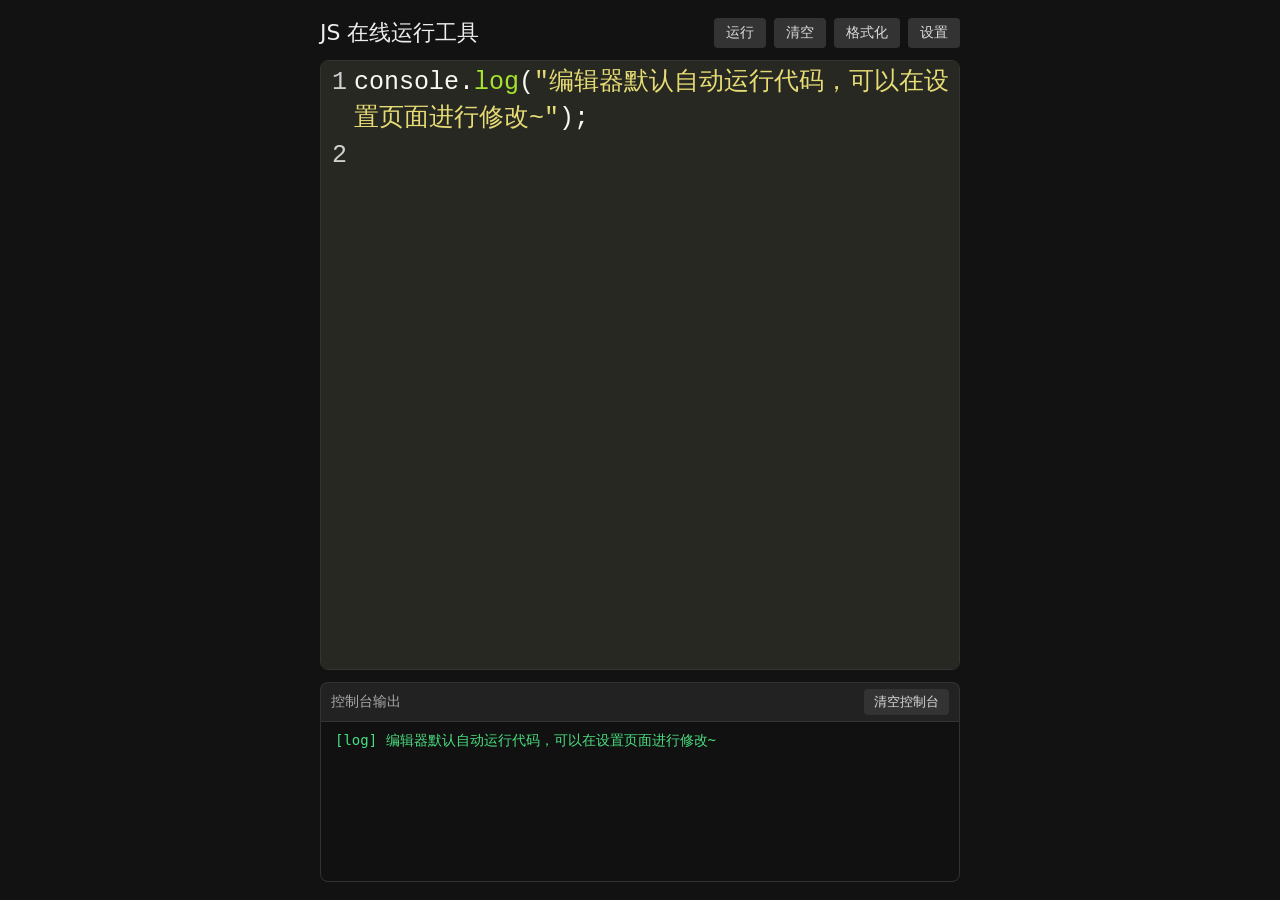
<file: examples/lazy-load/index.html>
<!DOCTYPE html>
<html lang="zh-CN">
<head>
  <!--
    第 12 章示例：依赖按需加载版本
    与根目录 index.html 的差别只有三处：

      1. acorn / acorn-loose 不再放在 head 里 defer，
         改成首屏 load 之后用 requestIdleCallback 动态注入
      2. Prettier 三个模块从顶部静态 import 改成点「格式化」时才 import()
      3. 格式化按钮在加载期间禁用并显示「格式化中…」

    功能与根目录版本完全一致。这个文件只用于对比首屏请求数和首次格式化的等待，
    不要在这里改功能，改了就把它同步回根目录版本。
  -->
  <meta charset="UTF-8">
  <meta name="viewport" content="width=device-width, initial-scale=1.0">
  <title>JS在线运行工具</title>
  <link rel="stylesheet" href="../../lib/codemirror/codemirror.css">
  <link rel="stylesheet" href="../../lib/codemirror/monokai.css">
  <link rel="stylesheet" href="../../lib/codemirror/show-hint.css">

  <script src="../../lib/codemirror/codemirror.js"></script>
  <script src="../../lib/codemirror/javascript.js"></script>
  <script src="../../lib/codemirror/show-hint.js"></script>
  <script src="../../lib/codemirror/javascript-hint.js"></script>
  <script src="../../lib/codemirror/closebrackets.js"></script>
  <script src="../../lib/codemirror/comment.js"></script>
  <!-- acorn 不再在这里加载：见文件末尾的 loadAcornWhenIdle() -->

  <style>
    :root {
      --editor-font-size: 25px;
      --console-font-size: 14px;
    }
    * {
      margin: 0;
      padding: 0;
      box-sizing: border-box;
    }
    html, body {
      height: 100vh;
      background-color: #121212;
      color: #eee;
      font-family: system-ui, sans-serif;
      overflow: hidden;
      transition: background 0.3s, color 0.3s;
    }
    body.light-mode {
      background-color: #ffffff;
      color: #222;
    }
    .container {
      width: 50%;
      height: 100%;
      margin: 0 auto;
      padding: 18px 0;
      display: flex;
      flex-direction: column;
      gap: 12px;
    }
    .header-bar {
      display: flex;
      align-items: center;
      justify-content: space-between;
      gap:12px;
    }
    h2 {
      font-weight: 500;
      font-size: 22px;
    }
    .btn-group {
      display: flex;
      gap:8px;
    }
    button {
      padding: 6px 12px;
      font-size:14px;
      border: none;
      border-radius: 4px;
      cursor: pointer;
      background:#333;
      color:#ddd;
    }
    body.light-mode button {
      background:#e5e5e5;
      color:#222;
    }
    button:hover {
      background:#444;
    }
    body.light-mode button:hover {
      background:#d8d8d8;
    }
    #fileInput {
      display: none;
    }
    #settingsBtn {
      display: inline-flex;
      align-items: center;
      gap: 6px;
    }
    /* 设置弹窗 */
    .modal-mask {
      position: fixed;
      inset: 0;
      display: none;
      align-items: center;
      justify-content: center;
      background: rgba(0, 0, 0, 0.55);
      z-index: 999;
    }
    .modal-mask.show {
      display: flex;
    }
    .settings-modal {
      width: 440px;
      max-width: calc(100vw - 32px);
      background: #1e1e1e;
      color: #eee;
      border: 1px solid #333;
      border-radius: 10px;
      box-shadow: 0 12px 32px rgba(0, 0, 0, 0.45);
      overflow: hidden;
    }
    body.light-mode .settings-modal {
      background: #ffffff;
      color: #222;
      border-color: #ccc;
      box-shadow: 0 12px 32px rgba(0, 0, 0, 0.18);
    }
    .settings-header {
      display: flex;
      align-items: center;
      justify-content: space-between;
      padding: 12px 16px;
      border-bottom: 1px solid #333;
      font-size: 16px;
      font-weight: 500;
    }
    body.light-mode .settings-header {
      border-color: #e5e5e5;
    }
    .icon-btn {
      background: transparent;
      color: inherit;
      padding: 2px 8px;
      font-size: 16px;
      line-height: 1;
      border-radius: 4px;
    }
    .icon-btn:hover {
      background: #333;
    }
    body.light-mode .icon-btn:hover {
      background: #eee;
    }
    .settings-body {
      padding: 2px 16px 16px;
    }
    .setting-row {
      display: flex;
      align-items: center;
      justify-content: space-between;
      gap: 16px;
      padding: 16px 0;
      border-bottom: 1px solid #2a2a2a;
    }
    body.light-mode .setting-row {
      border-color: #eee;
    }
    .setting-row:last-child {
      border-bottom: none;
    }
    .setting-label {
      display: flex;
      flex-direction: column;
      gap: 4px;
      font-size: 15px;
    }
    .setting-desc {
      font-size: 12px;
      color: #8f8f8f;
    }
    body.light-mode .setting-desc {
      color: #777;
    }
    .setting-actions {
      display: flex;
      align-items: center;
      gap: 8px;
      flex-shrink: 0;
    }
    .switch {
      position: relative;
      display: inline-block;
      width: 40px;
      height: 22px;
      flex-shrink: 0;
      cursor: pointer;
    }
    .switch input {
      position: absolute;
      opacity: 0;
      width: 0;
      height: 0;
    }
    .switch-slider {
      position: absolute;
      inset: 0;
      background: #444;
      border-radius: 999px;
      transition: background 0.2s;
    }
    .switch-slider::before {
      content: "";
      position: absolute;
      width: 16px;
      height: 16px;
      left: 3px;
      top: 3px;
      background: #ddd;
      border-radius: 50%;
      transition: transform 0.2s, background 0.2s;
    }
    .switch input:checked + .switch-slider {
      background: #4ade80;
    }
    .switch input:checked + .switch-slider::before {
      transform: translateX(18px);
      background: #111;
    }
    body.light-mode .switch-slider {
      background: #ccc;
    }
    body.light-mode .switch input:checked + .switch-slider {
      background: #22c55e;
    }
    body.light-mode .switch input:checked + .switch-slider::before {
      background: #fff;
    }
    .switch input:focus-visible + .switch-slider {
      outline: 2px solid #4ade80;
      outline-offset: 2px;
    }
    /* 清空确认弹窗 */
    .confirm-modal {
      width: 380px;
    }
    .confirm-body {
      padding: 18px 16px;
      font-size: 14px;
      line-height: 1.65;
      color: #ccc;
    }
    body.light-mode .confirm-body {
      color: #444;
    }
    .modal-footer {
      display: flex;
      justify-content: flex-end;
      gap: 8px;
      padding: 0 16px 16px;
    }
    .danger-btn {
      background: #b91c1c;
      color: #fff;
    }
    .danger-btn:hover {
      background: #dc2626;
    }
    body.light-mode button.danger-btn {
      background: #dc2626;
      color: #fff;
    }
    body.light-mode button.danger-btn:hover {
      background: #b91c1c;
    }
    .stepper {
      display: flex;
      align-items: center;
      gap: 6px;
      flex-shrink: 0;
    }
    .step-btn {
      width: 32px;
      padding: 4px 0;
      font-size: 15px;
      line-height: 1;
      text-align: center;
    }
    .step-value {
      min-width: 52px;
      text-align: center;
      font-size: 14px;
      font-variant-numeric: tabular-nums;
    }
    #cm-editor {
      flex: 1;
      border: 1px solid #333;
      border-radius: 8px;
      overflow: hidden;
    }
    body.light-mode #cm-editor {
      border-color:#ccc;
    }
    .CodeMirror {
      height: 100%;
      font-size: var(--editor-font-size) !important;
      line-height: 1.45 !important;
      font-family: Consolas, Monaco, "Courier New", monospace !important;
    }
    .CodeMirror-hint {
      font-size:16px;
    }
    .console-wrap {
      height: 200px;
      display: flex;
      flex-direction: column;
    }
    .console-title-bar {
      display: flex;
      justify-content: space-between;
      align-items: center;
      padding: 6px 10px;
      background: #222;
      border: 1px solid #333;
      border-bottom: none;
      border-radius: 8px 8px 0 0;
    }
    body.light-mode .console-title-bar {
      background:#eee;
      border-color:#ccc;
    }
    .console-title {
      color: #aaa;
      font-size: 14px;
    }
    body.light-mode .console-title {
      color:#555;
    }
    #clearBtn {
      padding: 4px 10px;
      font-size: 13px;
    }
    #console {
      flex: 1;
      background: #111;
      color: #4ade80;
      border: 1px solid #333;
      border-radius: 0 0 8px 8px;
      padding: 10px 14px;
      overflow-y: auto;
      font-family: Consolas, monospace;
      white-space: pre-wrap;
      font-size: var(--console-font-size);
    }
    body.light-mode #console {
      background:#f8f8f8;
      color:#208838;
      border-color:#ccc;
    }
    /* ===== 移动端适配：只在窄屏生效，桌面布局不受影响 ===== */
    @media (max-width: 768px) {
      .container {
        width: 100%;
        padding: 10px 12px;
        gap: 8px;
      }
      .header-bar {
        flex-wrap: wrap;
        gap: 8px;
      }
      h2 {
        font-size: 18px;
      }
      .btn-group {
        gap: 6px;
      }
      button {
        padding: 8px 10px;
        font-size: 13px;
      }
      .console-wrap {
        height: 150px;
      }
      #console {
        padding: 8px 10px;
      }
      .settings-modal {
        width: 100%;
        max-height: calc(100vh - 32px);
        overflow-y: auto;
      }
      .CodeMirror-hint {
        font-size: 14px;
      }
    }
    /* ===== 滚动条样式：贴合暗色 / 浅色主题 ===== */
    #console::-webkit-scrollbar,
    #cm-editor .CodeMirror-vscrollbar::-webkit-scrollbar,
    #cm-editor .CodeMirror-hscrollbar::-webkit-scrollbar {
      width: 10px;
      height: 10px;
    }
    #console::-webkit-scrollbar-track,
    #cm-editor .CodeMirror-vscrollbar::-webkit-scrollbar-track,
    #cm-editor .CodeMirror-hscrollbar::-webkit-scrollbar-track {
      background: transparent;
    }
    #console::-webkit-scrollbar-thumb,
    #cm-editor .CodeMirror-vscrollbar::-webkit-scrollbar-thumb,
    #cm-editor .CodeMirror-hscrollbar::-webkit-scrollbar-thumb {
      background-color: #3c3c3c;
      border-radius: 8px;
      border: 2px solid transparent;
      background-clip: padding-box;
    }
    #console::-webkit-scrollbar-thumb:hover,
    #cm-editor .CodeMirror-vscrollbar::-webkit-scrollbar-thumb:hover,
    #cm-editor .CodeMirror-hscrollbar::-webkit-scrollbar-thumb:hover {
      background-color: #585858;
    }
    #console::-webkit-scrollbar-corner,
    #cm-editor .CodeMirror-vscrollbar::-webkit-scrollbar-corner {
      background: transparent;
    }
    body.light-mode #console::-webkit-scrollbar-thumb,
    body.light-mode #cm-editor .CodeMirror-vscrollbar::-webkit-scrollbar-thumb,
    body.light-mode #cm-editor .CodeMirror-hscrollbar::-webkit-scrollbar-thumb {
      background-color: #cfcfcf;
    }
    body.light-mode #console::-webkit-scrollbar-thumb:hover,
    body.light-mode #cm-editor .CodeMirror-vscrollbar::-webkit-scrollbar-thumb:hover,
    body.light-mode #cm-editor .CodeMirror-hscrollbar::-webkit-scrollbar-thumb:hover {
      background-color: #b3b3b3;
    }
    /* Firefox 走标准属性 */
    #console,
    #cm-editor .CodeMirror-vscrollbar,
    #cm-editor .CodeMirror-hscrollbar {
      scrollbar-width: thin;
      scrollbar-color: #3c3c3c transparent;
    }
    body.light-mode #console,
    body.light-mode #cm-editor .CodeMirror-vscrollbar,
    body.light-mode #cm-editor .CodeMirror-hscrollbar {
      scrollbar-color: #cfcfcf transparent;
    }
  </style>
</head>
<body>
  <div class="container">
    <div class="header-bar">
      <h2>JS 在线运行工具</h2>
      <div class="btn-group">
        <button id="runBtn">运行</button>
        <button id="clearEditor">清空</button>
        <button id="formatCode">格式化</button>
        <button id="settingsBtn">设置</button>
      </div>
    </div>
    <div id="cm-editor"></div>
    <div class="console-wrap">
      <div class="console-title-bar">
        <span class="console-title">控制台输出</span>
        <button id="clearBtn">清空控制台</button>
      </div>
      <div id="console"></div>
    </div>
  </div>

  <!-- 设置弹窗 -->
  <div class="modal-mask" id="settingsMask">
    <div class="settings-modal">
      <div class="settings-header">
        <span>设置</span>
        <button id="closeSettings" class="icon-btn" title="关闭">✕</button>
      </div>
      <div class="settings-body">
        <div class="setting-row">
          <div class="setting-label">
            编辑器字体大小
            <span class="setting-desc">代码区字号，12–48 px</span>
          </div>
          <div class="stepper">
            <button class="step-btn" id="editorFontMinus" title="减小字号">−</button>
            <span class="step-value" id="editorFontValue">25px</span>
            <button class="step-btn" id="editorFontPlus" title="增大字号">+</button>
          </div>
        </div>
        <div class="setting-row">
          <div class="setting-label">
            控制台字体大小
            <span class="setting-desc">输出区字号，10–28 px</span>
          </div>
          <div class="stepper">
            <button class="step-btn" id="consoleFontMinus" title="减小字号">−</button>
            <span class="step-value" id="consoleFontValue">14px</span>
            <button class="step-btn" id="consoleFontPlus" title="增大字号">+</button>
          </div>
        </div>
        <div class="setting-row">
          <div class="setting-label">
            修改后自动运行
            <span class="setting-desc">关闭后修改代码不再自动执行</span>
          </div>
          <div class="setting-actions">
            <label class="switch" title="修改后自动运行">
              <input type="checkbox" id="autoRunToggle" checked>
              <span class="switch-slider"></span>
            </label>
          </div>
        </div>
        <div class="setting-row">
          <div class="setting-label">
            编辑器主题
            <span class="setting-desc" id="themeDesc">当前：暗黑</span>
          </div>
          <div class="setting-actions">
            <button id="toggleTheme">切换浅色/暗黑</button>
          </div>
        </div>
        <div class="setting-row">
          <div class="setting-label">
            代码文件
            <span class="setting-desc">导入本地 .js 文件，或把当前代码按当前时间命名保存</span>
          </div>
          <div class="setting-actions">
            <button id="importJs">导入JS</button>
            <button id="saveJs">保存JS</button>
            <input type="file" id="fileInput" accept=".js">
          </div>
        </div>
      </div>
    </div>
  </div>

  <!-- 清空确认弹窗 -->
  <div class="modal-mask" id="confirmMask">
    <div class="settings-modal confirm-modal">
      <div class="settings-header">
        <span>确认清空</span>
        <button id="closeConfirm" class="icon-btn" title="关闭">✕</button>
      </div>
      <div class="confirm-body">
        当前代码和控制台输出都会被清空，且无法恢复，确定要清空吗？
      </div>
      <div class="modal-footer">
        <button id="confirmCancel">取消</button>
        <button id="confirmClear" class="danger-btn">确定清空</button>
      </div>
    </div>
  </div>

<script type="module">
  // 第 12 章示例：Prettier 体积较大（babel 插件 1MB+），改成点「格式化」时才加载，
  // 首屏不再为它付出下载与解析成本；加载过一次后会复用
  let prettierBundle = null;
  async function loadPrettier() {
    if (!prettierBundle) {
      const [prettier, babel, estree] = await Promise.all([
        import("https://unpkg.com/prettier@3.3.2/standalone.mjs"),
        import("https://unpkg.com/prettier@3.3.2/plugins/babel.mjs"),
        import("https://unpkg.com/prettier@3.3.2/plugins/estree.mjs")
      ]);
      prettierBundle = { prettier, babel, estree };
    }
    return prettierBundle;
  }

  // 容错解析器（acorn）只在补全时需要，放到首屏渲染完成后再加载，
  // 没加载完时补全会自动退回正则方案
  function loadScript(src) {
    return new Promise((resolve, reject) => {
      const el = document.createElement("script");
      el.src = src;
      el.onload = () => resolve();
      el.onerror = () => reject(new Error("script load failed: " + src));
      document.head.appendChild(el);
    });
  }
  function loadAcornWhenIdle() {
    const start = () => {
      loadScript("../../lib/acorn/acorn.js")
        .then(() => loadScript("../../lib/acorn/acorn-loose.js"))
        .catch(() => {
          // 加载失败保持正则方案，不影响补全可用性
        });
    };
    if (window.requestIdleCallback) {
      window.requestIdleCallback(start, { timeout: 2000 });
    } else {
      setTimeout(start, 500);
    }
  }
  if (document.readyState === "complete") {
    loadAcornWhenIdle();
  } else {
    window.addEventListener("load", loadAcornWhenIdle, { once: true });
  }

  const STORAGE_KEY = "js_runner_code";
  const THEME_KEY = "js_runner_theme";
  const defaultCode = `console.log("编辑器默认自动运行代码，可以在设置页面进行修改~");
`;

  const savedCode = localStorage.getItem(STORAGE_KEY);
  const savedTheme = localStorage.getItem(THEME_KEY);

  const editor = CodeMirror(document.getElementById('cm-editor'), {
    value: savedCode ?? defaultCode,
    mode: "javascript",
    theme: savedTheme ?? "monokai",
    lineWrapping: true,
    lineNumbers: true,
    tabSize: 2,
    indentWithTabs: false,
    autoCloseBrackets: true,
    hintOptions: {
      completeSingle: false
    },
    extraKeys: {
      "Ctrl-Space": "autocomplete",
      "Ctrl-/": "toggleComment",
      "Cmd-/": "toggleComment",
      "Tab": function(cm) {
        if (cm.somethingSelected()) {
          cm.indentSelection("add");
        } else {
          cm.replaceSelection("  ", "end");
        }
      },
      "Shift-Tab": function(cm) {
        cm.indentSelection("subtract");
      }
    }
  });

  // 首次进入（本地没有保存过代码）时默认内容为 defaultCode，
  // 让光标落在第二行并聚焦编辑器；若页面在后台标签打开，浏览器会忽略脚本聚焦，
  // 等窗口首次获得焦点后再聚焦一次
  const isFirstVisit = savedCode === null;

  if (isFirstVisit) {
    editor.setCursor({ line: 1, ch: 0 });
  }

  if (isFirstVisit || savedCode === "") {
    const focusEditor = () => {
      editor.focus();
      if (isFirstVisit) editor.setCursor({ line: 1, ch: 0 });
    };
    if (document.hasFocus()) {
      focusEditor();
    } else {
      window.addEventListener("focus", focusEditor, { once: true });
    }
  }

  let isDark = !(savedTheme === "default");
  if (!isDark) {
    document.body.classList.add("light-mode");
  }

  // ===== 设置弹窗 =====
  const settingsBtn = document.getElementById("settingsBtn");
  const settingsMask = document.getElementById("settingsMask");
  const closeSettingsBtn = document.getElementById("closeSettings");
  const themeDesc = document.getElementById("themeDesc");

  function updateThemeDesc() {
    themeDesc.textContent = "当前：" + (isDark ? "暗黑" : "浅色");
  }
  function openSettings() {
    updateThemeDesc();
    settingsMask.classList.add("show");
  }
  function closeSettings() {
    settingsMask.classList.remove("show");
  }
  settingsBtn.onclick = openSettings;
  closeSettingsBtn.onclick = closeSettings;
  settingsMask.onclick = (e) => {
    if (e.target === settingsMask) closeSettings();
  };
  document.addEventListener("keydown", (e) => {
    if (e.key === "Escape" && settingsMask.classList.contains("show")) {
      closeSettings();
    }
  });
  updateThemeDesc();

  // ===== 字体大小设置 =====
  const EDITOR_FONT_KEY = "js_runner_editor_font";
  const CONSOLE_FONT_KEY = "js_runner_console_font";
  const FONT_RANGE = {
    editor: { min: 12, max: 48, def: 25 },
    console: { min: 10, max: 28, def: 14 }
  };

  const editorFontValueEl = document.getElementById("editorFontValue");
  const consoleFontValueEl = document.getElementById("consoleFontValue");
  const editorFontMinusBtn = document.getElementById("editorFontMinus");
  const editorFontPlusBtn = document.getElementById("editorFontPlus");
  const consoleFontMinusBtn = document.getElementById("consoleFontMinus");
  const consoleFontPlusBtn = document.getElementById("consoleFontPlus");

  function readFont(key, conf) {
    const raw = parseInt(localStorage.getItem(key), 10);
    if (Number.isNaN(raw)) return conf.def;
    return Math.min(conf.max, Math.max(conf.min, raw));
  }

  let editorFontSize = readFont(EDITOR_FONT_KEY, FONT_RANGE.editor);
  let consoleFontSize = readFont(CONSOLE_FONT_KEY, FONT_RANGE.console);

  function applyFontSizes() {
    document.documentElement.style.setProperty("--editor-font-size", editorFontSize + "px");
    document.documentElement.style.setProperty("--console-font-size", consoleFontSize + "px");
    editorFontValueEl.textContent = editorFontSize + "px";
    consoleFontValueEl.textContent = consoleFontSize + "px";
    // 字号变化后重算 CodeMirror 的行高与渲染尺寸
    editor.refresh();
  }

  function stepFont(target, delta) {
    const conf = FONT_RANGE[target];
    const current = target === "editor" ? editorFontSize : consoleFontSize;
    const next = Math.min(conf.max, Math.max(conf.min, current + delta));
    if (next === current) return;
    if (target === "editor") {
      editorFontSize = next;
      localStorage.setItem(EDITOR_FONT_KEY, String(next));
    } else {
      consoleFontSize = next;
      localStorage.setItem(CONSOLE_FONT_KEY, String(next));
    }
    applyFontSizes();
  }

  editorFontMinusBtn.onclick = () => stepFont("editor", -1);
  editorFontPlusBtn.onclick = () => stepFont("editor", 1);
  consoleFontMinusBtn.onclick = () => stepFont("console", -1);
  consoleFontPlusBtn.onclick = () => stepFont("console", 1);

  applyFontSizes();

  // ===== 自动运行开关 =====
  const AUTORUN_KEY = "js_runner_autorun";
  const autoRunToggle = document.getElementById("autoRunToggle");

  let autoRun = localStorage.getItem(AUTORUN_KEY) !== "off";
  autoRunToggle.checked = autoRun;

  autoRunToggle.onchange = () => {
    autoRun = autoRunToggle.checked;
    localStorage.setItem(AUTORUN_KEY, autoRun ? "on" : "off");
    if (!autoRun) clearTimeout(runTimer);
  };

  // 只在输入标识符字符（字母、下划线、$、汉字）时弹出补全，
  // 输入数字、分号、冒号、句号、括号、空白等字符时不触发
  // （数字开不了标识符，写数值时弹窗只会干扰）
  // 例外：标识符后输入 "."（成员访问）时要弹出成员提示
  const HINT_TRIGGER = /^[A-Za-z_$\u4e00-\u9fff]$/;
  const MEMBER_DOT = /[A-Za-z_$][\w$]*\.$/;

  editor.on('inputRead', function(cm, change) {
    if (cm.state.completeActive) return;
    const typed = change.text.join("");
    if (typed === ".") {
      const cur = cm.getCursor();
      const before = cm.getLine(cur.line).slice(0, cur.ch);
      if (MEMBER_DOT.test(before)) cm.showHint();
      return;
    }
    if (!HINT_TRIGGER.test(typed)) return;
    cm.showHint();
  });

  // ===== 补全候选里加入当前文档自己声明的变量 / 函数 =====
  // CodeMirror 自带的 JS 提示只覆盖全局对象、关键字和少量局部作用域，
  // 这里收集全文的 const/let/var、function/class 名、参数、catch 参数等，合并进候选列表。
  // acorn-loose 可用时走真实语法树（更准），加载失败则退回正则扫描。
  const baseJsHint = CodeMirror.hint.javascript;

  function collectNamesWithRegex(code) {
    const names = new Set();
    const takeDeclarators = (raw) => {
      String(raw).split(",").forEach((piece) => {
        const left = piece.split("=")[0];
        const ids = left.match(/[A-Za-z_$][\w$]*/g) || [];
        ids.forEach((id) => names.add(id));
      });
    };

    let m;
    // const / let / var（含逗号连声明、解构）
    const declRe = /\b(?:const|let|var)\s+([^;\n]+)/g;
    while ((m = declRe.exec(code))) takeDeclarators(m[1]);

    // function / class 名字
    const fnRe = /\b(?:function|class)\s+([A-Za-z_$][\w$]*)/g;
    while ((m = fnRe.exec(code))) names.add(m[1]);

    // 函数参数
    const paramRe = /\bfunction\s*[A-Za-z_$]*\s*\(([^)]*)\)/g;
    while ((m = paramRe.exec(code))) takeDeclarators(m[1]);

    // 箭头函数参数
    const arrowRe = /(?:\(([^()]*)\)|[A-Za-z_$][\w$]*)\s*=>/g;
    while ((m = arrowRe.exec(code))) {
      if (m[1]) {
        takeDeclarators(m[1]);
      } else {
        const id = m[0].match(/[A-Za-z_$][\w$]*/);
        if (id) names.add(id[0]);
      }
    }

    return names;
  }

  // 从绑定模式（Identifier / 解构 / 默认值 / rest）里取出所有被声明的名字
  function addPatternIds(pattern, out) {
    if (!pattern || typeof pattern.type !== "string") return;
    switch (pattern.type) {
      case "Identifier":
        out.add(pattern.name);
        break;
      case "ObjectPattern":
        pattern.properties.forEach((p) => {
          addPatternIds(p.type === "RestElement" ? p.argument : p.value, out);
        });
        break;
      case "ArrayPattern":
        pattern.elements.forEach((el) => addPatternIds(el, out));
        break;
      case "AssignmentPattern":
        addPatternIds(pattern.left, out);
        break;
      case "RestElement":
        addPatternIds(pattern.argument, out);
        break;
      default:
        break;
    }
  }

  function ensureSet(map, key) {
    let set = map.get(key);
    if (!set) {
      set = new Set();
      map.set(key, set);
    }
    return set;
  }

  // 对象键 / 类成员的显示名
  function keyName(node) {
    if (!node) return null;
    if (node.type === "Identifier") return node.name;
    if (node.type === "Literal") {
      if (typeof node.value === "string" || typeof node.value === "number") return String(node.value);
    }
    return null;
  }

  // 对象字面量的键名 -> 变量名
  function addObjectKeys(objNode, varName, members) {
    const set = ensureSet(members, varName);
    (objNode.properties || []).forEach((p) => {
      if (p && p.type === "Property" && !p.computed) {
        const k = keyName(p.key);
        if (k) set.add(k);
      }
    });
  }

  // 类的方法 / 字段名 -> 类名，以及赋值给变量的匿名类
  function addClassMembers(classNode, varName, classMembers, members) {
    const set = new Set();
    const body = (classNode.body && classNode.body.body) || [];
    body.forEach((m) => {
      if (!m) return;
      if (m.type !== "MethodDefinition" && m.type !== "PropertyDefinition") return;
      if (m.type === "MethodDefinition" && m.kind === "constructor") return;
      if (m.key && m.key.type === "PrivateIdentifier") return;
      const k = keyName(m.key);
      if (k) set.add(k);
    });
    if (classNode.id && classNode.id.name) {
      classMembers.set(classNode.id.name, set);
      const target = ensureSet(members, classNode.id.name);
      set.forEach((k) => target.add(k));
    }
    if (varName) {
      const target = ensureSet(members, varName);
      set.forEach((k) => target.add(k));
    }
  }

  // 内建构造函数的实例（new Date() / new Map() 等），成员名从原型上现取
  const BUILTIN_CTORS = new Set(["Date", "Array", "Map", "Set", "WeakMap", "WeakSet", "RegExp", "Promise", "Error", "TypeError", "RangeError"]);
  const builtinMemberCache = new Map();
  function getBuiltinMembers(ctorName) {
    if (builtinMemberCache.has(ctorName)) return builtinMemberCache.get(ctorName);
    const set = new Set();
    const ctor = window[ctorName];
    if (ctor && ctor.prototype) {
      Object.getOwnPropertyNames(ctor.prototype).forEach((n) => {
        if (n !== "constructor") set.add(n);
      });
    }
    builtinMemberCache.set(ctorName, set);
    return set;
  }

  function collectWithAst(code) {
    const names = new Set();
    const members = new Map();       // 变量名 -> 可用成员名
    const classMembers = new Map();  // 类名 -> 成员名
    const instances = [];            // [变量名, 类名]
    const builtins = new Map();      // 变量名 -> 内建类型名
    const ast = window.acorn.loose.parse(code, { ecmaVersion: "latest" });
    const stack = [ast];
    while (stack.length) {
      const node = stack.pop();
      if (!node || typeof node.type !== "string") continue;
      switch (node.type) {
        case "VariableDeclarator":
          addPatternIds(node.id, names);
          if (node.id.type === "Identifier" && node.init) {
            if (node.init.type === "ObjectExpression") {
              addObjectKeys(node.init, node.id.name, members);
            } else if (node.init.type === "NewExpression" && node.init.callee && node.init.callee.type === "Identifier") {
              const ctorName = node.init.callee.name;
              // Date / Map 这类内建构造出来的实例，成员直接从运行时原型取
              if (BUILTIN_CTORS.has(ctorName)) {
                builtins.set(node.id.name, ctorName);
              } else {
                instances.push([node.id.name, ctorName]);
              }
            } else if (node.init.type === "ArrayExpression" || node.init.type === "ArrayPattern") {
              builtins.set(node.id.name, "Array");
            } else if (node.init.type === "ClassExpression") {
              addClassMembers(node.init, node.id.name, classMembers, members);
            }
          }
          break;
        case "FunctionDeclaration":
        case "FunctionExpression":
        case "ArrowFunctionExpression":
          if (node.id) names.add(node.id.name);
          (node.params || []).forEach((p) => addPatternIds(p, names));
          break;
        case "ClassDeclaration":
        case "ClassExpression":
          if (node.id) names.add(node.id.name);
          addClassMembers(node, null, classMembers, members);
          break;
        case "AssignmentExpression":
          // cfg.newProp = 1 这类后补属性也收进成员表
          if (
            node.left &&
            node.left.type === "MemberExpression" &&
            !node.left.computed &&
            node.left.object &&
            node.left.object.type === "Identifier" &&
            node.left.property
          ) {
            const prop = keyName(node.left.property);
            const objName = node.left.object.name;
            if (prop && objName) ensureSet(members, objName).add(prop);
          }
          break;
        case "CatchClause":
          addPatternIds(node.param, names);
          break;
        case "ImportDeclaration":
          (node.specifiers || []).forEach((s) => {
            if (s.local) names.add(s.local.name);
          });
          break;
        default:
          break;
      }
      for (const key in node) {
        if (key === "type" || key === "start" || key === "end" || key === "loc" || key === "range") continue;
        const val = node[key];
        if (Array.isArray(val)) {
          for (let i = 0; i < val.length; i++) {
            const child = val[i];
            if (child && typeof child.type === "string") stack.push(child);
          }
        } else if (val && typeof val === "object" && typeof val.type === "string") {
          stack.push(val);
        }
      }
    }

    instances.forEach((pair) => {
      const set = classMembers.get(pair[1]);
      if (set) {
        const target = ensureSet(members, pair[0]);
        set.forEach((k) => target.add(k));
      }
    });

    return { names, members, builtins };
  }

  const userDataCache = { gen: -1, astReady: false, names: new Set(), members: null, builtins: null };
  function getUserData(cm) {
    const gen = cm.changeGeneration();
    const astReady = !!(window.acorn && window.acorn.loose);
    if (userDataCache.gen === gen && userDataCache.astReady === astReady) {
      return userDataCache;
    }
    userDataCache.gen = gen;
    userDataCache.astReady = astReady;
    userDataCache.members = null;
    userDataCache.builtins = null;
    userDataCache.names = collectNamesWithRegex(cm.getValue());
    if (astReady) {
      try {
        const data = collectWithAst(cm.getValue());
        userDataCache.names = data.names;
        userDataCache.members = data.members;
        userDataCache.builtins = data.builtins;
      } catch (e) {
        // 解析器异常时退回正则结果，不影响补全可用性
      }
    }
    return userDataCache;
  }

  CodeMirror.registerHelper("hint", "javascript", function(cm, options) {
    const base = (baseJsHint && baseJsHint(cm, options)) || { list: [], from: cm.getCursor() };
    const cur = cm.getCursor();
    const before = cm.getLine(cur.line).slice(0, cur.ch);
    const prefixMatch = /[A-Za-z_$][\w$]*$/.exec(before);
    const prefix = prefixMatch ? prefixMatch[0] : "";
    const head = before.slice(0, before.length - prefix.length);

    // 注释、字符串里不补全自定义名字
    const tokenType = cm.getTokenAt(cur).type || "";
    if (/comment|string/.test(tokenType)) return base;

    const baseList = base.list || [];
    const existing = new Set(baseList.map((it) => (typeof it === "string" ? it : it.text)));
    const list = baseList.slice();
    const data = getUserData(cm);

    // 对象成员访问（foo.bar）：用语法树反查 foo 声明的对象键 / 类成员 / 内建实例原型
    if (head.endsWith(".")) {
      const ownerMatch = /([A-Za-z_$][\w$]*)$/.exec(head.slice(0, -1));
      if (!ownerMatch) return base;
      let set = data.members ? data.members.get(ownerMatch[1]) : null;
      if (!set && data.builtins) {
        const ctor = data.builtins.get(ownerMatch[1]);
        if (ctor) set = getBuiltinMembers(ctor);
      }
      if (!set) return base;
      set.forEach((name) => {
        if (existing.has(name)) return;
        if (prefix && !name.startsWith(prefix)) return;
        existing.add(name);
        list.push(name);
      });
      if (list.length === baseList.length) return base;
      return {
        list,
        from: CodeMirror.Pos(cur.line, cur.ch - prefix.length),
        to: cur
      };
    }

    data.names.forEach((name) => {
      // 名字已经完整敲出来（与当前前缀完全一致）就不再作为候选
      if (name === prefix || existing.has(name)) return;
      if (prefix && !name.startsWith(prefix)) return;
      existing.add(name);
      list.push(name);
    });

    if (list.length === baseList.length) return base;

    return {
      list,
      from: base.from || CodeMirror.Pos(cur.line, cur.ch - prefix.length),
      to: base.to || cur
    };
  });

  const consoleBox = document.getElementById("console");
  const clearBtn = document.getElementById("clearBtn");
  const runBtn = document.getElementById("runBtn");
  const clearEditorBtn = document.getElementById("clearEditor");
  const saveJsBtn = document.getElementById("saveJs");
  const toggleThemeBtn = document.getElementById("toggleTheme");
  const importJsBtn = document.getElementById("importJs");
  const fileInput = document.getElementById("fileInput");
  const formatCodeBtn = document.getElementById("formatCode");

  let runTimer = null;
  let iframe = null;

  function appendLog(text) {
    consoleBox.textContent += text + '\n';
    consoleBox.scrollTop = consoleBox.scrollHeight;
  }
  function clearConsole() {
    consoleBox.textContent = '';
  }
  clearBtn.onclick = clearConsole;

  editor.on('change', () => {
    localStorage.setItem(STORAGE_KEY, editor.getValue());
    clearTimeout(runTimer);
    if (!autoRun) return;
    runTimer = setTimeout(runCode, 350);
  })

  importJsBtn.onclick = () => {
    fileInput.click();
  }
  fileInput.onchange = (e) => {
    const file = e.target.files[0];
    if (!file) return;
    const reader = new FileReader();
    reader.onload = evt => {
      editor.setValue(evt.target.result);
      fileInput.value = '';
      closeSettings();
    }
    reader.readAsText(file);
  }

  // 修复：async + 正确传入插件
  formatCodeBtn.onclick = async () => {
    const btnText = formatCodeBtn.textContent;
    try {
      formatCodeBtn.disabled = true;
      formatCodeBtn.textContent = "格式化中…";
      const raw = editor.getValue();
      const { prettier, babel, estree } = await loadPrettier();
      const formatted = await prettier.format(raw, {
        parser: "babel",
        plugins: [babel, estree],
        tabWidth: 2,
        semi: true,
        singleQuote: false
      });
      editor.setValue(formatted);
    } catch (err) {
      appendLog('[格式化失败] 语法错误：' + err.message);
    } finally {
      formatCodeBtn.disabled = false;
      formatCodeBtn.textContent = btnText;
    }
  }

  clearEditorBtn.onclick = () => {
    openConfirm();
  }

  const confirmMask = document.getElementById("confirmMask");
  const closeConfirmBtn = document.getElementById("closeConfirm");
  const confirmCancelBtn = document.getElementById("confirmCancel");
  const confirmClearBtn = document.getElementById("confirmClear");

  function openConfirm() {
    confirmMask.classList.add("show");
    // 默认聚焦「取消」，避免误按回车直接清空
    confirmCancelBtn.focus();
  }
  function closeConfirm() {
    confirmMask.classList.remove("show");
    clearEditorBtn.focus();
  }

  closeConfirmBtn.onclick = closeConfirm;
  confirmCancelBtn.onclick = closeConfirm;
  confirmMask.onclick = (e) => {
    if (e.target === confirmMask) closeConfirm();
  };
  document.addEventListener("keydown", (e) => {
    if (e.key === "Escape" && confirmMask.classList.contains("show")) {
      closeConfirm();
    }
  });

  confirmClearBtn.onclick = () => {
    editor.setValue("");
    clearConsole();
    closeConfirm();
  }

  runBtn.onclick = () => {
    clearTimeout(runTimer);
    runCode();
  }

  saveJsBtn.onclick = () => {
    const code = editor.getValue();
    const blob = new Blob([code], {type: "text/plain"});
    const url = URL.createObjectURL(blob);
    const a = document.createElement("a");
    a.href = url;
    a.download = buildFileName();
    a.click();
    URL.revokeObjectURL(url);
    closeSettings();
  }

  // 保存文件名：年-月-日-时-分-秒.js，例如 2026-11-11-00-15-30.js
  function buildFileName() {
    const d = new Date();
    const pad = (n) => String(n).padStart(2, "0");
    const date = [d.getFullYear(), pad(d.getMonth() + 1), pad(d.getDate())].join("-");
    const time = [pad(d.getHours()), pad(d.getMinutes()), pad(d.getSeconds())].join("-");
    return `${date}-${time}.js`;
  }

  toggleThemeBtn.onclick = () => {
    isDark = !isDark;
    if(isDark){
      editor.setOption("theme", "monokai");
      document.body.classList.remove("light-mode");
      localStorage.setItem(THEME_KEY, "monokai");
    }else{
      editor.setOption("theme", "default");
      document.body.classList.add("light-mode");
      localStorage.setItem(THEME_KEY, "default");
    }
    updateThemeDesc();
  }

  function runCode() {
    if (iframe) iframe.remove();
    iframe = document.createElement('iframe');
    iframe.sandbox = "allow-scripts";
    iframe.style.display = 'none';
    document.body.appendChild(iframe);

    const code = editor.getValue();
    const html = `
<!DOCTYPE html>
<html>
<body>
<script>
const oldLog = console.log;
// 把参数转成可读文本：数组/普通对象展开成 [1, 2] / {a: 1}，而不是被 join 成 1,2
function fmt(v, depth, seen) {
  depth = depth || 0;
  seen = seen || new Set();
  if (v === null) return "null";
  if (v === undefined) return "undefined";
  const t = typeof v;
  if (t === "string") return depth ? JSON.stringify(v) : v;
  if (t === "number" || t === "boolean" || t === "bigint") return String(v);
  if (t === "symbol") return v.toString();
  if (t === "function") return "[Function: " + (v.name || "anonymous") + "]";
  if (t !== "object") return String(v);
  if (seen.has(v)) return "[Circular]";
  if (depth >= 4) return Array.isArray(v) ? "[Array]" : "[Object]";
  try {
    if (Array.isArray(v)) {
      if (!v.length) return "[]";
      seen.add(v);
      const out = "[" + v.map(function (item) { return fmt(item, depth + 1, seen); }).join(", ") + "]";
      seen.delete(v);
      return out;
    }
    if (v instanceof Date) return v.toString();
    if (v instanceof Error) return v.name + ": " + v.message;
    const proto = Object.getPrototypeOf(v);
    if (proto !== Object.prototype && proto !== null) return String(v);
    const keys = Object.keys(v);
    if (!keys.length) return "{}";
    seen.add(v);
    const out = "{" + keys.map(function (k) { return k + ": " + fmt(v[k], depth + 1, seen); }).join(", ") + "}";
    seen.delete(v);
    return out;
  } catch (e) {
    return String(v);
  }
}
console.log = function(...args) {
  const parts = [];
  for (let i = 0; i < args.length; i++) parts.push(fmt(args[i], 0, null));
  window.parent.postMessage({type:'log', data:parts.join(' ')}, '*');
  oldLog.apply(console, args);
};
window.onerror = function(msg,url,line,col,err){
  window.parent.postMessage({type:'error', data:msg + ' 行号:'+line}, '*');
}
${code}
<\/script>
</body>
</html>
    `
    iframe.srcdoc = html;
  }

  window.addEventListener('message', (e) => {
    if(e.data.type === 'log'){
      appendLog('[log] ' + e.data.data);
    }else if(e.data.type === 'error'){
      appendLog('[error] ' + e.data.data);
    }
  })

  runCode();
</script>
</body>
</html>
</file>
<file: lib/codemirror/codemirror.css>
/* BASICS */

.CodeMirror {
  /* Set height, width, borders, and global font properties here */
  font-family: monospace;
  height: 300px;
  color: black;
  direction: ltr;
}

/* PADDING */

.CodeMirror-lines {
  padding: 4px 0; /* Vertical padding around content */
}
.CodeMirror pre.CodeMirror-line,
.CodeMirror pre.CodeMirror-line-like {
  padding: 0 4px; /* Horizontal padding of content */
}

.CodeMirror-scrollbar-filler, .CodeMirror-gutter-filler {
  background-color: white; /* The little square between H and V scrollbars */
}

/* GUTTER */

.CodeMirror-gutters {
  border-right: 1px solid #ddd;
  background-color: #f7f7f7;
  white-space: nowrap;
}
.CodeMirror-linenumbers {}
.CodeMirror-linenumber {
  padding: 0 3px 0 5px;
  min-width: 20px;
  text-align: right;
  color: #999;
  white-space: nowrap;
}

.CodeMirror-guttermarker { color: black; }
.CodeMirror-guttermarker-subtle { color: #999; }

/* CURSOR */

.CodeMirror-cursor {
  border-left: 1px solid black;
  border-right: none;
  width: 0;
}
/* Shown when moving in bi-directional text */
.CodeMirror div.CodeMirror-secondarycursor {
  border-left: 1px solid silver;
}
.cm-fat-cursor .CodeMirror-cursor {
  width: auto;
  border: 0 !important;
  background: #7e7;
}
.cm-fat-cursor div.CodeMirror-cursors {
  z-index: 1;
}
.cm-fat-cursor .CodeMirror-line::selection,
.cm-fat-cursor .CodeMirror-line > span::selection, 
.cm-fat-cursor .CodeMirror-line > span > span::selection { background: transparent; }
.cm-fat-cursor .CodeMirror-line::-moz-selection,
.cm-fat-cursor .CodeMirror-line > span::-moz-selection,
.cm-fat-cursor .CodeMirror-line > span > span::-moz-selection { background: transparent; }
.cm-fat-cursor { caret-color: transparent; }
@-moz-keyframes blink {
  0% {}
  50% { background-color: transparent; }
  100% {}
}
@-webkit-keyframes blink {
  0% {}
  50% { background-color: transparent; }
  100% {}
}
@keyframes blink {
  0% {}
  50% { background-color: transparent; }
  100% {}
}

/* Can style cursor different in overwrite (non-insert) mode */
.CodeMirror-overwrite .CodeMirror-cursor {}

.cm-tab { display: inline-block; text-decoration: inherit; }

.CodeMirror-rulers {
  position: absolute;
  left: 0; right: 0; top: -50px; bottom: 0;
  overflow: hidden;
}
.CodeMirror-ruler {
  border-left: 1px solid #ccc;
  top: 0; bottom: 0;
  position: absolute;
}

/* DEFAULT THEME */

.cm-s-default .cm-header {color: blue;}
.cm-s-default .cm-quote {color: #090;}
.cm-negative {color: #d44;}
.cm-positive {color: #292;}
.cm-header, .cm-strong {font-weight: bold;}
.cm-em {font-style: italic;}
.cm-link {text-decoration: underline;}
.cm-strikethrough {text-decoration: line-through;}

.cm-s-default .cm-keyword {color: #708;}
.cm-s-default .cm-atom {color: #219;}
.cm-s-default .cm-number {color: #164;}
.cm-s-default .cm-def {color: #00f;}
.cm-s-default .cm-variable,
.cm-s-default .cm-punctuation,
.cm-s-default .cm-property,
.cm-s-default .cm-operator {}
.cm-s-default .cm-variable-2 {color: #05a;}
.cm-s-default .cm-variable-3, .cm-s-default .cm-type {color: #085;}
.cm-s-default .cm-comment {color: #a50;}
.cm-s-default .cm-string {color: #a11;}
.cm-s-default .cm-string-2 {color: #f50;}
.cm-s-default .cm-meta {color: #555;}
.cm-s-default .cm-qualifier {color: #555;}
.cm-s-default .cm-builtin {color: #30a;}
.cm-s-default .cm-bracket {color: #997;}
.cm-s-default .cm-tag {color: #170;}
.cm-s-default .cm-attribute {color: #00c;}
.cm-s-default .cm-hr {color: #999;}
.cm-s-default .cm-link {color: #00c;}

.cm-s-default .cm-error {color: #f00;}
.cm-invalidchar {color: #f00;}

.CodeMirror-composing { border-bottom: 2px solid; }

/* Default styles for common addons */

div.CodeMirror span.CodeMirror-matchingbracket {color: #0b0;}
div.CodeMirror span.CodeMirror-nonmatchingbracket {color: #a22;}
.CodeMirror-matchingtag { background: rgba(255, 150, 0, .3); }
.CodeMirror-activeline-background {background: #e8f2ff;}

/* STOP */

/* The rest of this file contains styles related to the mechanics of
   the editor. You probably shouldn't touch them. */

.CodeMirror {
  position: relative;
  overflow: hidden;
  background: white;
}

.CodeMirror-scroll {
  overflow: scroll !important; /* Things will break if this is overridden */
  /* 50px is the magic margin used to hide the element's real scrollbars */
  /* See overflow: hidden in .CodeMirror */
  margin-bottom: -50px; margin-right: -50px;
  padding-bottom: 50px;
  height: 100%;
  outline: none; /* Prevent dragging from highlighting the element */
  position: relative;
  z-index: 0;
}
.CodeMirror-sizer {
  position: relative;
  border-right: 50px solid transparent;
}

/* The fake, visible scrollbars. Used to force redraw during scrolling
   before actual scrolling happens, thus preventing shaking and
   flickering artifacts. */
.CodeMirror-vscrollbar, .CodeMirror-hscrollbar, .CodeMirror-scrollbar-filler, .CodeMirror-gutter-filler {
  position: absolute;
  z-index: 6;
  display: none;
  outline: none;
}
.CodeMirror-vscrollbar {
  right: 0; top: 0;
  overflow-x: hidden;
  overflow-y: scroll;
}
.CodeMirror-hscrollbar {
  bottom: 0; left: 0;
  overflow-y: hidden;
  overflow-x: scroll;
}
.CodeMirror-scrollbar-filler {
  right: 0; bottom: 0;
}
.CodeMirror-gutter-filler {
  left: 0; bottom: 0;
}

.CodeMirror-gutters {
  position: absolute; left: 0; top: 0;
  min-height: 100%;
  z-index: 3;
}
.CodeMirror-gutter {
  white-space: normal;
  height: 100%;
  display: inline-block;
  vertical-align: top;
  margin-bottom: -50px;
}
.CodeMirror-gutter-wrapper {
  position: absolute;
  z-index: 4;
  background: none !important;
  border: none !important;
}
.CodeMirror-gutter-background {
  position: absolute;
  top: 0; bottom: 0;
  z-index: 4;
}
.CodeMirror-gutter-elt {
  position: absolute;
  cursor: default;
  z-index: 4;
}
.CodeMirror-gutter-wrapper ::selection { background-color: transparent }
.CodeMirror-gutter-wrapper ::-moz-selection { background-color: transparent }

.CodeMirror-lines {
  cursor: text;
  min-height: 1px; /* prevents collapsing before first draw */
}
.CodeMirror pre.CodeMirror-line,
.CodeMirror pre.CodeMirror-line-like {
  /* Reset some styles that the rest of the page might have set */
  -moz-border-radius: 0; -webkit-border-radius: 0; border-radius: 0;
  border-width: 0;
  background: transparent;
  font-family: inherit;
  font-size: inherit;
  margin: 0;
  white-space: pre;
  word-wrap: normal;
  line-height: inherit;
  color: inherit;
  z-index: 2;
  position: relative;
  overflow: visible;
  -webkit-tap-highlight-color: transparent;
  -webkit-font-variant-ligatures: contextual;
  font-variant-ligatures: contextual;
}
.CodeMirror-wrap pre.CodeMirror-line,
.CodeMirror-wrap pre.CodeMirror-line-like {
  word-wrap: break-word;
  white-space: pre-wrap;
  word-break: normal;
}

.CodeMirror-linebackground {
  position: absolute;
  left: 0; right: 0; top: 0; bottom: 0;
  z-index: 0;
}

.CodeMirror-linewidget {
  position: relative;
  z-index: 2;
  padding: 0.1px; /* Force widget margins to stay inside of the container */
}

.CodeMirror-widget {}

.CodeMirror-rtl pre { direction: rtl; }

.CodeMirror-code {
  outline: none;
}

/* Force content-box sizing for the elements where we expect it */
.CodeMirror-scroll,
.CodeMirror-sizer,
.CodeMirror-gutter,
.CodeMirror-gutters,
.CodeMirror-linenumber {
  -moz-box-sizing: content-box;
  box-sizing: content-box;
}

.CodeMirror-measure {
  position: absolute;
  width: 100%;
  height: 0;
  overflow: hidden;
  visibility: hidden;
}

.CodeMirror-cursor {
  position: absolute;
  pointer-events: none;
}
.CodeMirror-measure pre { position: static; }

div.CodeMirror-cursors {
  visibility: hidden;
  position: relative;
  z-index: 3;
}
div.CodeMirror-dragcursors {
  visibility: visible;
}

.CodeMirror-focused div.CodeMirror-cursors {
  visibility: visible;
}

.CodeMirror-selected { background: #d9d9d9; }
.CodeMirror-focused .CodeMirror-selected { background: #d7d4f0; }
.CodeMirror-crosshair { cursor: crosshair; }
.CodeMirror-line::selection, .CodeMirror-line > span::selection, .CodeMirror-line > span > span::selection { background: #d7d4f0; }
.CodeMirror-line::-moz-selection, .CodeMirror-line > span::-moz-selection, .CodeMirror-line > span > span::-moz-selection { background: #d7d4f0; }

.cm-searching {
  background-color: #ffa;
  background-color: rgba(255, 255, 0, .4);
}

/* Used to force a border model for a node */
.cm-force-border { padding-right: .1px; }

@media print {
  /* Hide the cursor when printing */
  .CodeMirror div.CodeMirror-cursors {
    visibility: hidden;
  }
}

/* See issue #2901 */
.cm-tab-wrap-hack:after { content: ''; }

/* Help users use markselection to safely style text background */
span.CodeMirror-selectedtext { background: none; }
</file>
<file: lib/codemirror/monokai.css>
/* Based on Sublime Text's Monokai theme */

.cm-s-monokai.CodeMirror { background: #272822; color: #f8f8f2; }
.cm-s-monokai div.CodeMirror-selected { background: #49483E; }
.cm-s-monokai .CodeMirror-line::selection, .cm-s-monokai .CodeMirror-line > span::selection, .cm-s-monokai .CodeMirror-line > span > span::selection { background: rgba(73, 72, 62, .99); }
.cm-s-monokai .CodeMirror-line::-moz-selection, .cm-s-monokai .CodeMirror-line > span::-moz-selection, .cm-s-monokai .CodeMirror-line > span > span::-moz-selection { background: rgba(73, 72, 62, .99); }
.cm-s-monokai .CodeMirror-gutters { background: #272822; border-right: 0px; }
.cm-s-monokai .CodeMirror-guttermarker { color: white; }
.cm-s-monokai .CodeMirror-guttermarker-subtle { color: #d0d0d0; }
.cm-s-monokai .CodeMirror-linenumber { color: #d0d0d0; }
.cm-s-monokai .CodeMirror-cursor { border-left: 1px solid #f8f8f0; }

.cm-s-monokai span.cm-comment { color: #75715e; }
.cm-s-monokai span.cm-atom { color: #ae81ff; }
.cm-s-monokai span.cm-number { color: #ae81ff; }

.cm-s-monokai span.cm-comment.cm-attribute { color: #97b757; }
.cm-s-monokai span.cm-comment.cm-def { color: #bc9262; }
.cm-s-monokai span.cm-comment.cm-tag { color: #bc6283; }
.cm-s-monokai span.cm-comment.cm-type { color: #5998a6; }

.cm-s-monokai span.cm-property, .cm-s-monokai span.cm-attribute { color: #a6e22e; }
.cm-s-monokai span.cm-keyword { color: #f92672; }
.cm-s-monokai span.cm-builtin { color: #66d9ef; }
.cm-s-monokai span.cm-string { color: #e6db74; }

.cm-s-monokai span.cm-variable { color: #f8f8f2; }
.cm-s-monokai span.cm-variable-2 { color: #9effff; }
.cm-s-monokai span.cm-variable-3, .cm-s-monokai span.cm-type { color: #66d9ef; }
.cm-s-monokai span.cm-def { color: #fd971f; }
.cm-s-monokai span.cm-bracket { color: #f8f8f2; }
.cm-s-monokai span.cm-tag { color: #f92672; }
.cm-s-monokai span.cm-header { color: #ae81ff; }
.cm-s-monokai span.cm-link { color: #ae81ff; }
.cm-s-monokai span.cm-error { background: #f92672; color: #f8f8f0; }

.cm-s-monokai .CodeMirror-activeline-background { background: #373831; }
.cm-s-monokai .CodeMirror-matchingbracket {
  text-decoration: underline;
  color: white !important;
}
</file>
<file: lib/codemirror/show-hint.css>
.CodeMirror-hints {
  position: absolute;
  z-index: 10;
  overflow: hidden;
  list-style: none;

  margin: 0;
  padding: 2px;

  -webkit-box-shadow: 2px 3px 5px rgba(0,0,0,.2);
  -moz-box-shadow: 2px 3px 5px rgba(0,0,0,.2);
  box-shadow: 2px 3px 5px rgba(0,0,0,.2);
  border-radius: 3px;
  border: 1px solid silver;

  background: white;
  font-size: 90%;
  font-family: monospace;

  max-height: 20em;
  overflow-y: auto;
  box-sizing: border-box;
}

.CodeMirror-hint {
  margin: 0;
  padding: 0 4px;
  border-radius: 2px;
  white-space: pre;
  color: black;
  cursor: pointer;
}

li.CodeMirror-hint-active {
  background: #08f;
  color: white;
}
</file>
